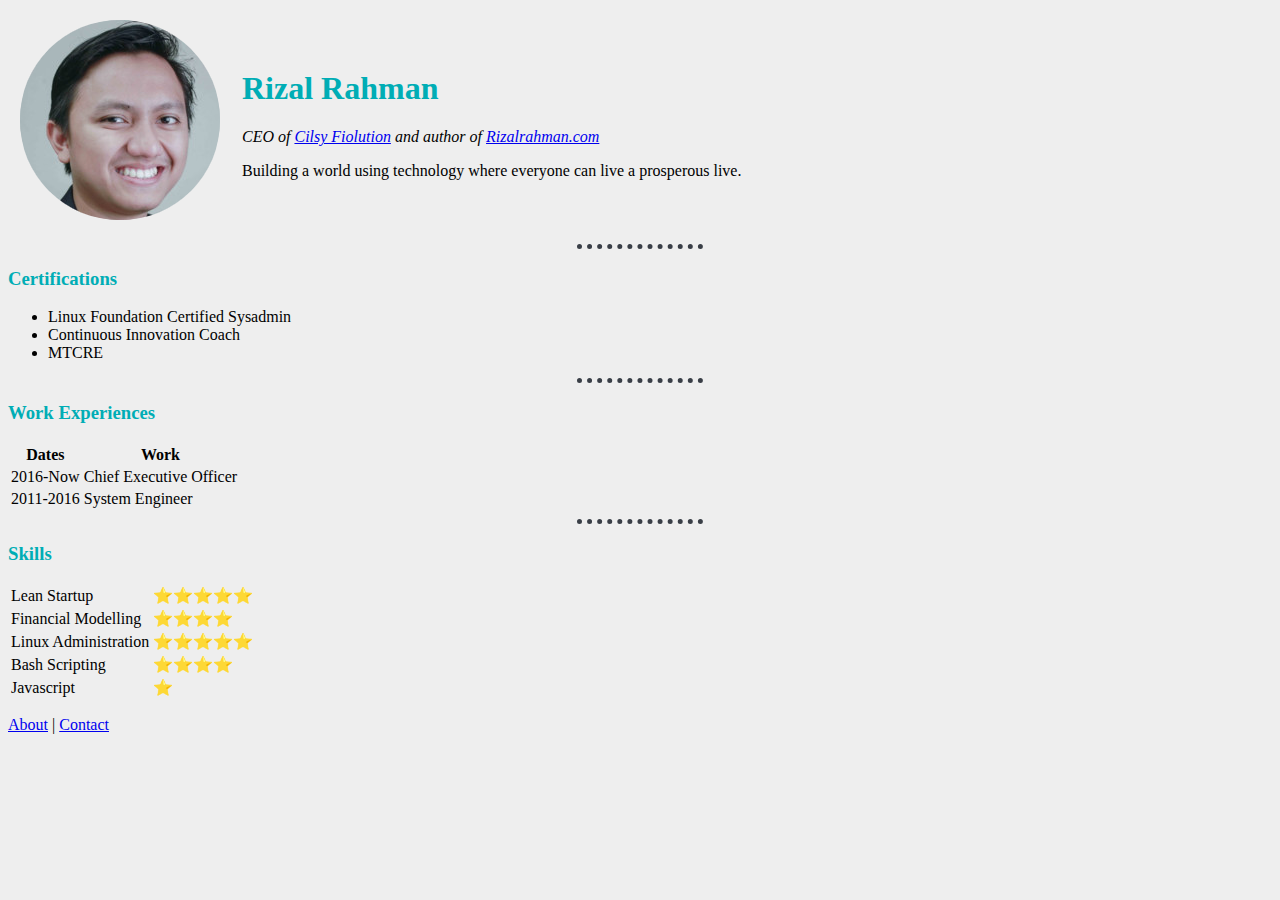
<file: index.html>
<!DOCTYPE html>
<html lang="en" dir="ltr">
  <head>
    <meta charset="utf-8">
    <title>Rizal Rahman's Personal Site</title>
    <link rel="stylesheet" href="css/styles.css">
  </head>
  <body>
    <table cellpadding="10px">
      <tr>
        <td><img src="images/profilepict.png" alt="profile picture"></td>
        <td><h1>Rizal Rahman</h1>
        <em>CEO of <a href="https://cilsyfiolution.com" target="_blank">Cilsy Fiolution</a> and author of <a href="https://rizalrahman.com" target="_blank">Rizalrahman.com</a></em>
        <p>Building a world using technology where everyone can live a prosperous live.</p></td>
      </tr>
    </table>

    <hr>

    <h3>Certifications</h3>
    <ul>
      <li>Linux Foundation Certified Sysadmin</li>
      <li>Continuous Innovation Coach</li>
      <li>MTCRE</li>
    </ul>

    <hr>

    <h3>Work Experiences</h3>

    <table>
      <thead>
        <tr>
          <th>Dates</th>
          <th>Work</th>
        </tr>
      </thead>
      <tbody>
        <tr>
          <td>2016-Now</td>
          <td>Chief Executive Officer</td>
        </tr>
        <tr>
          <td>2011-2016</td>
          <td>System Engineer</td>
        </tr>

      </tbody>
    </table>

    <hr>

    <h3>Skills</h3>

    <table>
      <tr>
        <td>Lean Startup</td>
        <td>⭐⭐⭐⭐⭐</td>
      </tr>
      <tr>
        <td>Financial Modelling</td>
        <td>⭐⭐⭐⭐</td>
      </tr>
      <tr>
        <td>Linux Administration</td>
        <td>⭐⭐⭐⭐⭐</td>
      </tr>
      <tr>
        <td>Bash Scripting</td>
        <td>⭐⭐⭐⭐</td>
      </tr>
      <tr>
        <td>Javascript</td>
        <td>⭐</td>
      </tr>
    </table>

    <p><a href="about.html">About</a> | <a href="contact.html">Contact</a></p>

  </body>
</html>
</file>
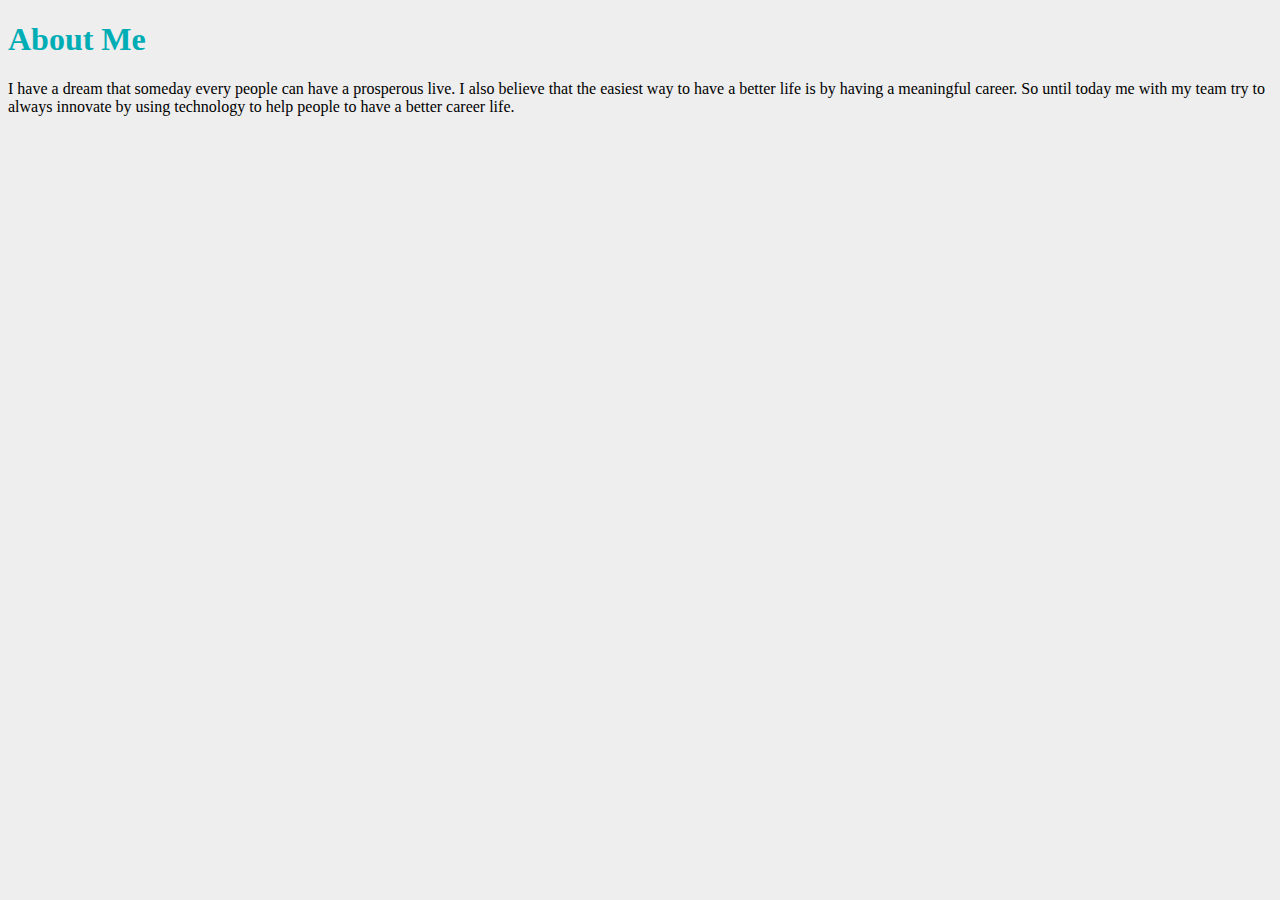
<file: about.html>
<!DOCTYPE html>
<html lang="en" dir="ltr">
  <head>
    <meta charset="utf-8">
    <title>About</title>
    <link rel="stylesheet" href="css/styles.css">
  </head>
  <body>
    <h1>About Me</h1>
    I have a dream that someday every people can have a prosperous live. I also believe that the easiest way to have a better life is by having a meaningful career. So until today me with my team try to always innovate by using technology to help people to have a better career life.

  </body>
</html>
</file>
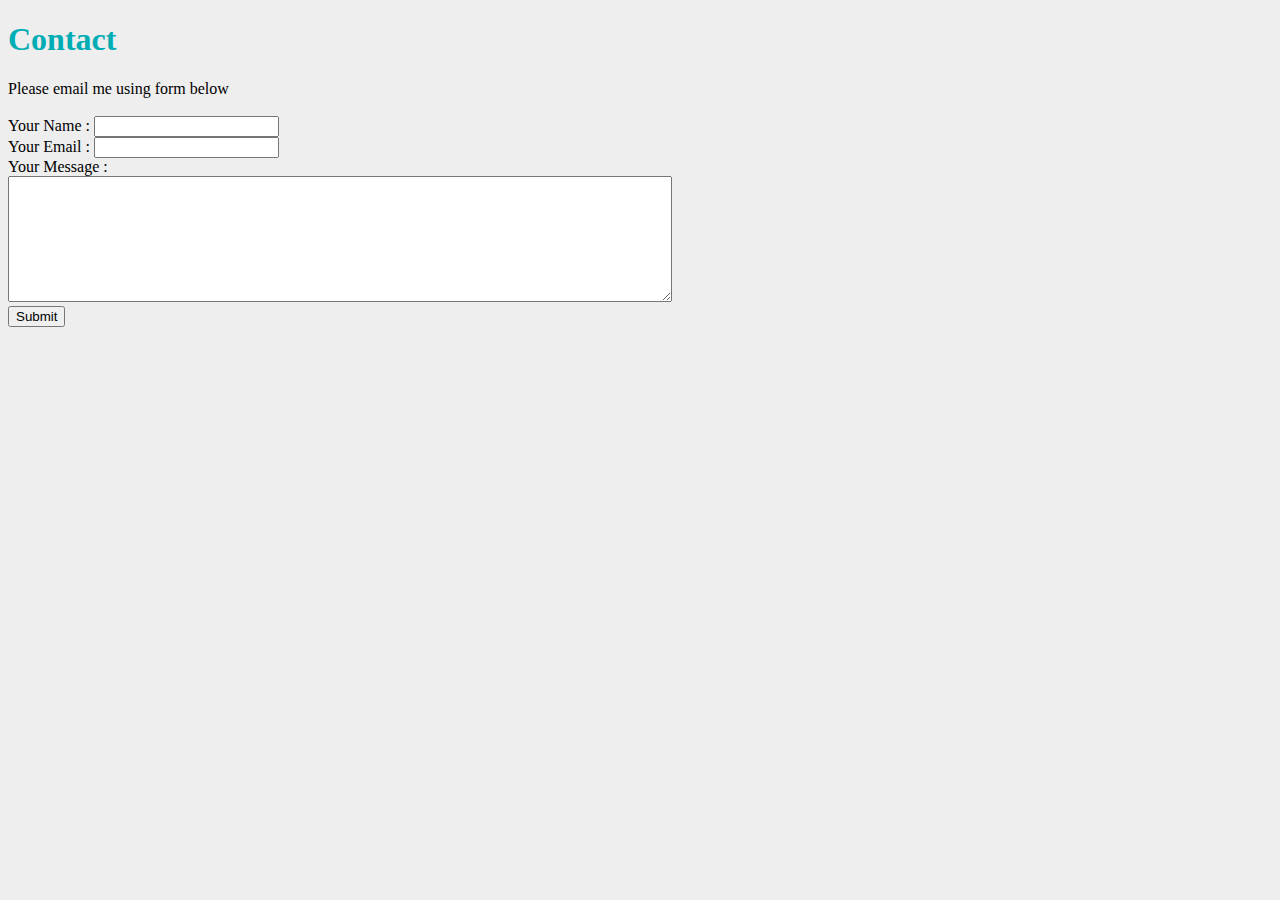
<file: contact.html>
<!DOCTYPE html>
<html lang="en" dir="ltr">
  <head>
    <meta charset="utf-8">
    <title>Contact</title>
    <link rel="stylesheet" href="css/styles.css">
  </head>
  <body>
    <h1>Contact</h1>
    Please email me using form below
    <br>
    <br>
    <form action="mailto:rizal@cilsyfiolution.com" method="post">
      <label for="Name">Your Name :</label>
      <input type="text" name="Name"><br>
      <label for="Email">Your Email :</label>
      <input type="email" name="Email"><br>
      <label for="Message">Your Message :</label><br>
      <textarea name="Message" rows="8" cols="80"></textarea><br>
      <input type="submit" name="Submit" value="Submit">
    </form>

  </body>
</html>
</file>
<file: css/styles.css>
body {
  background-color: #eeeeee;
}

hr {
  border-style: none;
  border-top-style: dotted;
  border-color: #393e46;
  border-top-width: 5px;
  width: 10%
}

h1 {
  color: #00adb5;

}

h2 {
  color: #00adb5;
}

h3 {
  color: #00adb5;
}

/*table {
  border-spacing: 15px;
}*/
</file>
